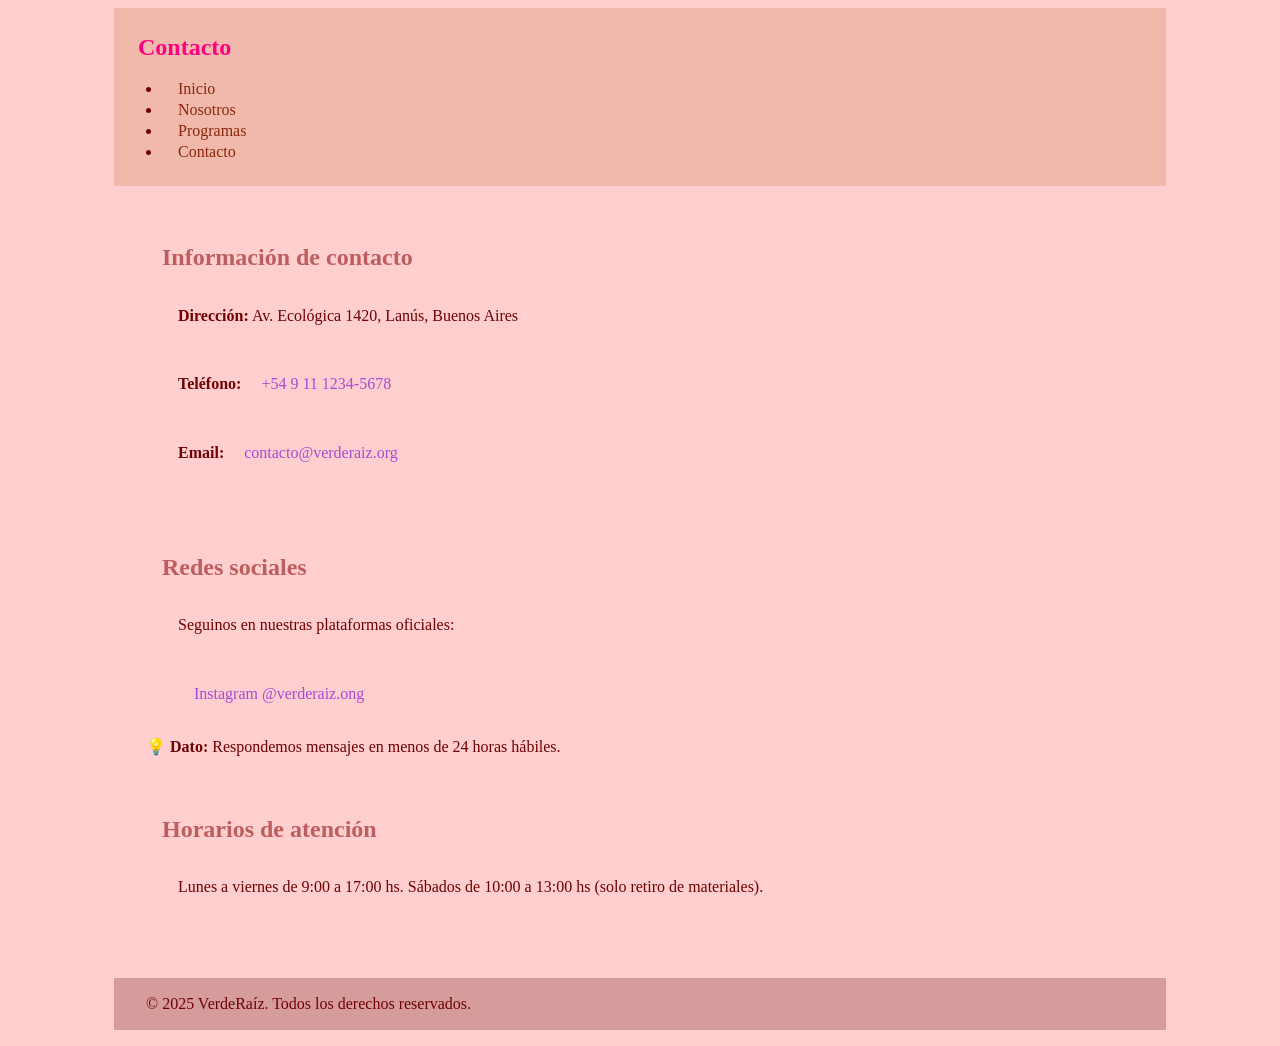
<file: contacto.html>
<!DOCTYPE html>
<html lang="es">
<head>
    <meta charset="UTF-8">
    <meta name="viewport" content="width=device-width, initial-scale=1.0">
    <link rel="stylesheet" href="Css/estilo.css">
    <title>Contacto - VerdeRaíz</title>
</head>
<body>
    <header>
        <h1>Contacto</h1>
        <nav>
            <ul>
                <li><a href="index.html">Inicio</a></li>
                <li><a href="nosotros.html">Nosotros</a></li>
                <li><a href="programas.html">Programas</a></li>
                <li><a href="contacto.html">Contacto</a></li>
            </ul>
        </nav>
    </header>

    <main>
        <section>
            <h2>Información de contacto</h2>
            <p><strong>Dirección:</strong> Av. Ecológica 1420, Lanús, Buenos Aires</p>
            <p><strong>Teléfono:</strong> <a href="tel:+5491112345678">+54 9 11 1234-5678</a></p>
            <p><strong>Email:</strong> <a href="mailto:contacto@verderaiz.org">contacto@verderaiz.org</a></p>
        </section>

        <section>
            <h2>Redes sociales</h2>
            <p>Seguinos en nuestras plataformas oficiales:</p>
            <p><a href="https://www.instagram.com/verderaiz.ong" target="_blank" rel="noopener noreferrer">Instagram @verderaiz.ong</a></p>
            <aside class="alert alert-info mt-3" role="alert">
                            💡 <strong>Dato:</strong> Respondemos mensajes en menos de 24 horas hábiles.
                        </aside>
        </section>

        <section>
            <h2>Horarios de atención</h2>
            <p>Lunes a viernes de 9:00 a 17:00 hs. Sábados de 10:00 a 13:00 hs (solo retiro de materiales).</p>
        </section>
    </main>

    <footer>
        <p>&copy; 2025 VerdeRaíz. Todos los derechos reservados.</p>
    </footer>

    <script src="https://cdn.jsdelivr.net/npm/bootstrap@5.3.3/dist/js/bootstrap.bundle.min.js"></script>
</body>
</html>
</file>
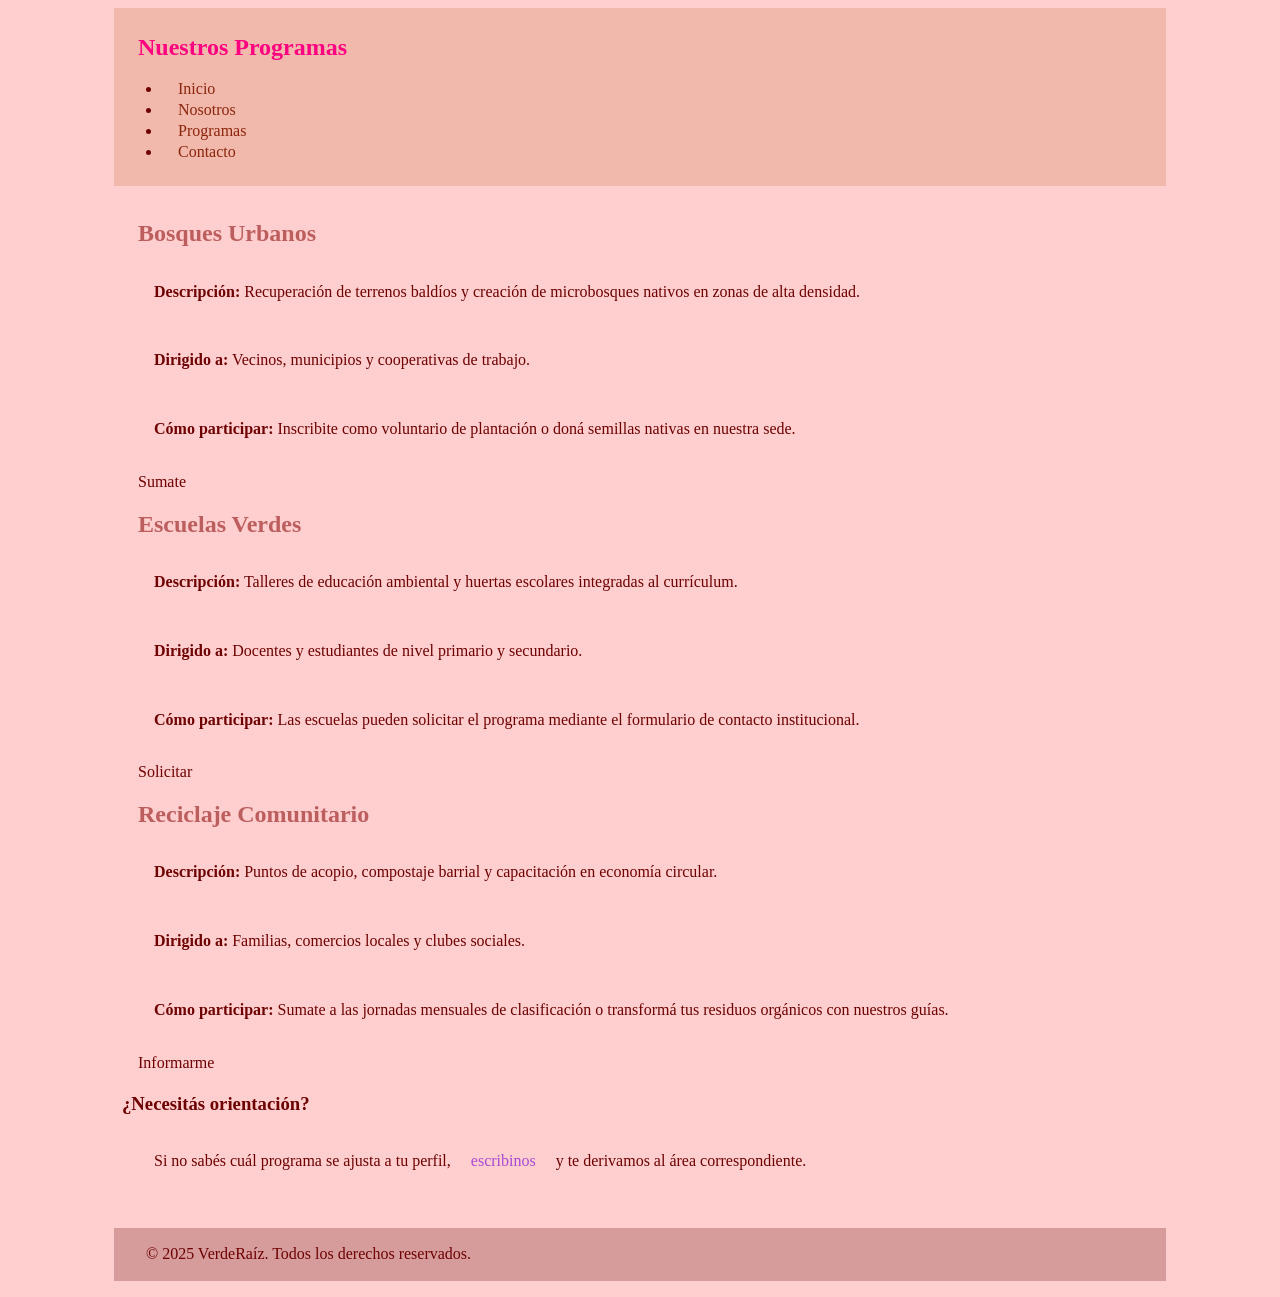
<file: programas.html>
<!DOCTYPE html>
<html lang="es">
<head>
    <meta charset="UTF-8">
    <meta name="viewport" content="width=device-width, initial-scale=1.0">
    <link rel="stylesheet" href="Css/estilo.css">
    <title>Programas - VerdeRaíz</title>
</head>
<body>
    <header>
        <h1>Nuestros Programas</h1>
        <nav>
            <ul>
                <li><a href="index.html">Inicio</a></li>
                <li><a href="nosotros.html">Nosotros</a></li>
                <li><a href="programas.html">Programas</a></li>
                <li><a href="contacto.html">Contacto</a></li>
            </ul>
        </nav>
    </header>

    <main>
        <article>
            <h2>Bosques Urbanos</h2>
            <p><strong>Descripción:</strong> Recuperación de terrenos baldíos y creación de microbosques nativos en zonas de alta densidad.</p>
            <p><strong>Dirigido a:</strong> Vecinos, municipios y cooperativas de trabajo.</p>
            <p><strong>Cómo participar:</strong> Inscribite como voluntario de plantación o doná semillas nativas en nuestra sede.</p>
            <a href="contacto.html" class="btn btn-outline-success w-100">Sumate</a>
        </article>

        <article>
            <h2>Escuelas Verdes</h2>
            <p><strong>Descripción:</strong> Talleres de educación ambiental y huertas escolares integradas al currículum.</p>
            <p><strong>Dirigido a:</strong> Docentes y estudiantes de nivel primario y secundario.</p>
            <p><strong>Cómo participar:</strong> Las escuelas pueden solicitar el programa mediante el formulario de contacto institucional.</p>
            <a href="contacto.html" class="btn btn-outline-success w-100">Solicitar</a>
        </article>

        <article>
            <h2>Reciclaje Comunitario</h2>
            <p><strong>Descripción:</strong> Puntos de acopio, compostaje barrial y capacitación en economía circular.</p>
            <p><strong>Dirigido a:</strong> Familias, comercios locales y clubes sociales.</p>
            <p><strong>Cómo participar:</strong> Sumate a las jornadas mensuales de clasificación o transformá tus residuos orgánicos con nuestros guías.</p>
            <a href="contacto.html" class="btn btn-outline-success w-100">Informarme</a>
        </article>

        <aside>
            <h3>¿Necesitás orientación?</h3>
            <p>Si no sabés cuál programa se ajusta a tu perfil, <a href="contacto.html">escribinos</a> y te derivamos al área correspondiente.</p>
        </aside>
    </main>

    <footer>
        <p>&copy; 2025 VerdeRaíz. Todos los derechos reservados.</p>
    </footer>

    <script src="https://cdn.jsdelivr.net/npm/bootstrap@5.3.3/dist/js/bootstrap.bundle.min.js"></script>
</body>

</html>
</file>
<file: Css/estilo.css>
/* estilos.css */
*{
  box-sizing: border-box;
  margin: 0.5;
  padding: 0.5;
}
body {
  background-color: #ffcece;
  color: #6e0202;
  font-size: 1rem;
  font-family:var(Times New Roman), sans-serif;
  line-height: 1.3;
  max-width: 1100px;
  margin: 0 auto;
  padding: 0 1rem;
}
h1{
  color: #ff0080;
  font-size: 1.5rem;
  margin: 1rem;
}
p {
  font-size: 1rem;
  margin: 1rem;
  padding: 1rem;
}
h2{
  color: #8d0d0d94;
  font-size: 1.5rem;
  margin: 1rem;
}
a {
  font-size: 1rem;
  margin: 1rem;
  text-decoration: none;
  color: #a84bd3;
}
img {
  margin: 1rem;
  padding: 1rem;
  width: 50%;
}
dl{
   color: #7c0000;
  font-size: 1rem;
  margin: 1rem;
}
footer{
  background-color: #d69c9c;
  padding: 0rem;
  margin: 0.5rem;
}
header{
  background-color: #f0b9ac;
  padding: 0.5rem;
  margin: 0.5rem;
}
main{
  padding: 0.5rem;
  margin: 0.5rem;
}
section{
  padding: 1rem;
  margin: 0.5rem;
}
nav a{
    color: #8b250c;
    gap: 1rem 1rem;
    text-decoration: none;
}
nav a:hover {
  color: #e46262; 
}
a:hover{
  color: #581875;
}
/*    FLEXBOX   */
.flex-impact {
  display: flex;
  flex-wrap: wrap;
  gap: 1.5rem;
}
.impact-item {
  flex: 1 1 250px;
  background: var(--color-fondo-seccion);
  padding: 1.5rem;
  border-radius: var(--borde-radio);
  box-shadow: 0 2px 6px rgba(0,0,0,0.06);
  text-align: center;
  position: relative;
}
.impact-item h3 { color: var(--color-primario); margin-top: 0.5rem; }

.flex-values {
  display: flex;
  flex-wrap: wrap;
  gap: 1rem;
  list-style-position: inside;
  padding-left: 0;
}
.value-item {
  flex: 1 1 200px;
  background: #e8f5e9;
  padding: 1rem;
  border-radius: var(--borde-radio);
  border-left: 4px solid var(--color-secundario);
}
/*    BOOTSTRAP    */
.bg-success { background-color: var(--color-primario) !important; }
.text-success { color: var(--color-primario) !important; }
.btn-outline-success {
  color: var(--color-primario);
  border-color: var(--color-primario);
}
.btn-outline-success:hover, .btn-outline-success:focus {
  background-color: var(--color-primario);
  color: white;
}
nav.navbar .nav-link:hover {
  text-decoration: underline;
  text-decoration-color: rgba(255,255,255,0.6);
}
.card { transition: transform 0.2s ease, box-shadow 0.2s ease; }
.card:hover { transform: translateY(-4px); box-shadow: 0 4px 12px rgba(0,0,0,0.15) !important; }
.badge { font-size: 0.85rem; padding: 0.4em 0.8em; }
</file>
